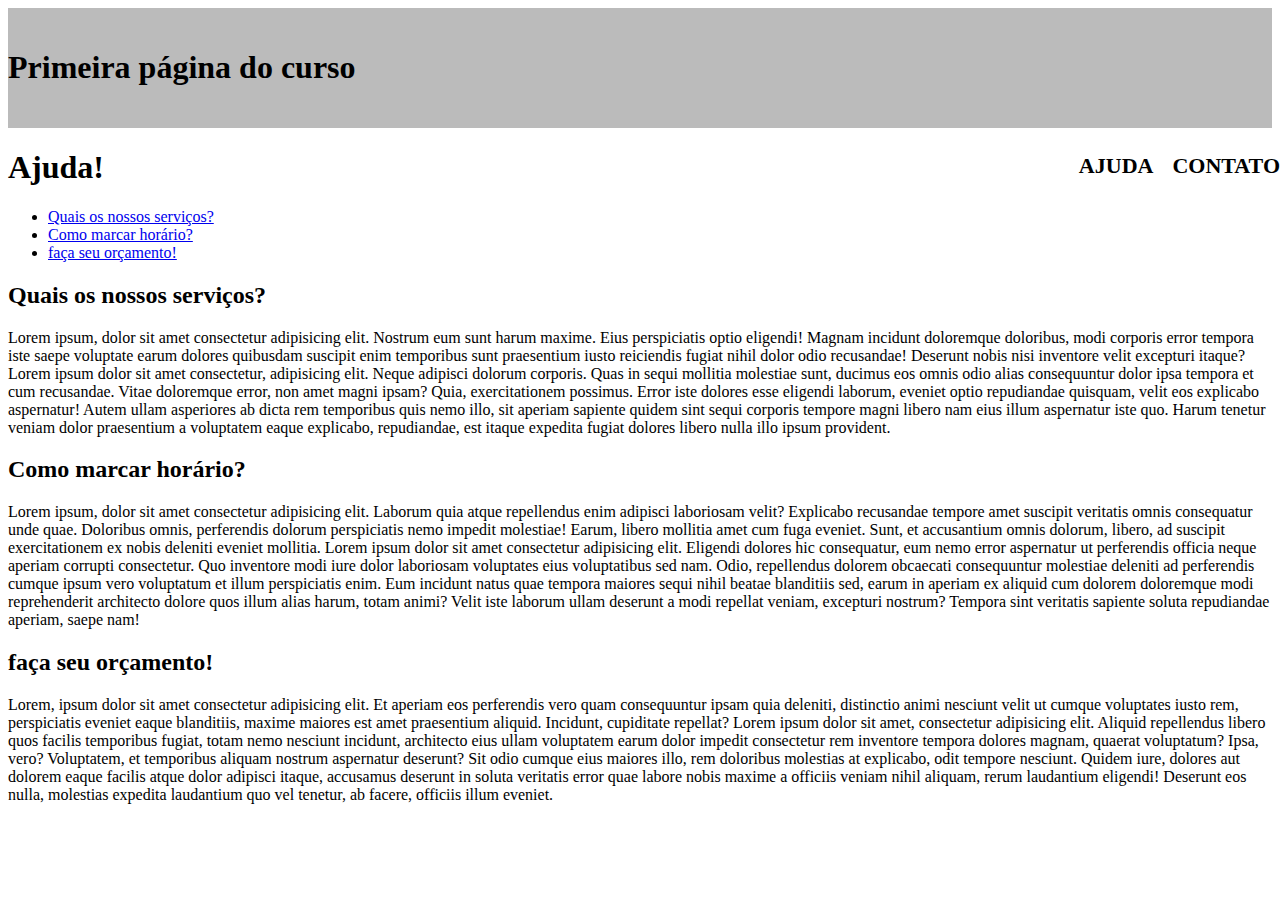
<file: ajuda.html>
<!DOCTYPE html>
<html lang="pt-br">
  <head>
    <meta charset="UTF-8" />
    <meta http-equiv="X-UA-Compatible" content="IE=edge" />
    <meta name="viewport" content="width=device-width, initial-scale=1.0" />
   
	<link rel="stylesheet" href="stylesheet.css">
    <title>Ajuda</title>
  </head>

  <body>
    <header>
      <h1>Primeira página do curso</h1>
      <ul>
        <nav>
          <li><a href="./ajuda.html" style="font-weight: bold">Ajuda</a></li>
          <li>
            <a href="./contato.html" style="font-weight: bold">Contato</a>
          </li>
        </nav>
      </ul>
    </header>
    <h1>Ajuda!</h1>
    <ul>
      <li><a href="#servicos">Quais os nossos serviços?</a></li>
      <li><a href="#orcamento">Como marcar horário?</a></li>
      <li><a href="#prazos">faça seu orçamento!</a></li>
    </ul>

    <div>
      <h2 id="servicos">Quais os nossos serviços?</h2>
      <p>
        Lorem ipsum, dolor sit amet consectetur adipisicing elit. Nostrum eum
        sunt harum maxime. Eius perspiciatis optio eligendi! Magnam incidunt
        doloremque doloribus, modi corporis error tempora iste saepe voluptate
        earum dolores quibusdam suscipit enim temporibus sunt praesentium iusto
        reiciendis fugiat nihil dolor odio recusandae! Deserunt nobis nisi
        inventore velit excepturi itaque? Lorem ipsum dolor sit amet consectetur, adipisicing elit. Neque adipisci dolorum corporis. Quas in sequi mollitia molestiae sunt, ducimus eos omnis odio alias consequuntur dolor ipsa tempora et cum recusandae. Vitae doloremque error, non amet magni ipsam? Quia, exercitationem possimus. Error iste dolores esse eligendi laborum, eveniet optio repudiandae quisquam, velit eos explicabo aspernatur! Autem ullam asperiores ab dicta rem temporibus quis nemo illo, sit aperiam sapiente quidem sint sequi corporis tempore magni libero nam eius illum aspernatur iste quo. Harum tenetur veniam dolor praesentium a voluptatem eaque explicabo, repudiandae, est itaque expedita fugiat dolores libero nulla illo ipsum provident.
      </p>
    </div>
    <div>
      <h2 id="orcamento">Como marcar horário?</h2>
      <p>
        Lorem ipsum, dolor sit amet consectetur adipisicing elit. Laborum quia
        atque repellendus enim adipisci laboriosam velit? Explicabo recusandae
        tempore amet suscipit veritatis omnis consequatur unde quae. Doloribus
        omnis, perferendis dolorum perspiciatis nemo impedit molestiae! Earum,
        libero mollitia amet cum fuga eveniet. Sunt, et accusantium omnis
        dolorum, libero, ad suscipit exercitationem ex nobis deleniti eveniet
        mollitia. Lorem ipsum dolor sit amet consectetur adipisicing elit. Eligendi dolores hic consequatur, eum nemo error aspernatur ut perferendis officia neque aperiam corrupti consectetur. Quo inventore modi iure dolor laboriosam voluptates eius voluptatibus sed nam. Odio, repellendus dolorem obcaecati consequuntur molestiae deleniti ad perferendis cumque ipsum vero voluptatum et illum perspiciatis enim. Eum incidunt natus quae tempora maiores sequi nihil beatae blanditiis sed, earum in aperiam ex aliquid cum dolorem doloremque modi reprehenderit architecto dolore quos illum alias harum, totam animi? Velit iste laborum ullam deserunt a modi repellat veniam, excepturi nostrum? Tempora sint veritatis sapiente soluta repudiandae aperiam, saepe nam!
      </p>
    </div>
    <div>
      <h2 id="prazos">faça seu orçamento!</h2>
      <p>
        Lorem, ipsum dolor sit amet consectetur adipisicing elit. Et aperiam eos
        perferendis vero quam consequuntur ipsam quia deleniti, distinctio animi
        nesciunt velit ut cumque voluptates iusto rem, perspiciatis eveniet
        eaque blanditiis, maxime maiores est amet praesentium aliquid. Incidunt,
        cupiditate repellat? Lorem ipsum dolor sit amet, consectetur adipisicing elit. Aliquid repellendus libero quos facilis temporibus fugiat, totam nemo nesciunt incidunt, architecto eius ullam voluptatem earum dolor impedit consectetur rem inventore tempora dolores magnam, quaerat voluptatum? Ipsa, vero? Voluptatem, et temporibus aliquam nostrum aspernatur deserunt? Sit odio cumque eius maiores illo, rem doloribus molestias at explicabo, odit tempore nesciunt. Quidem iure, dolores aut dolorem eaque facilis atque dolor adipisci itaque, accusamus deserunt in soluta veritatis error quae labore nobis maxime a officiis veniam nihil aliquam, rerum laudantium eligendi! Deserunt eos nulla, molestias expedita laudantium quo vel tenetur, ab facere, officiis illum eveniet.
      </p>
    </div>
  </body>
</html>
</file>
<file: stylesheet.css>
.caixa {
	position: relative;
	width: 940px;
	margin: 0 auto;
}

.corpoDoTexto{
    margin-left: 30%;
}
.textoPrincipal{
    text-align: left;
}

nav a {
	text-transform: uppercase;
	color: #000000;
	font-weight: bold;
	font-size: 22px;
	text-decoration: none;
}
nav {
	position: absolute;
	top: 17%;
	right: 0;
}

nav li {
	display: inline;
	margin:0 0 0 15px;
}

nav a:hover {
	color: #C78C19;
	text-decoration: underline;
}

header {
	background: #BBBBBB;
	padding: 20px 0;
}
</file>
